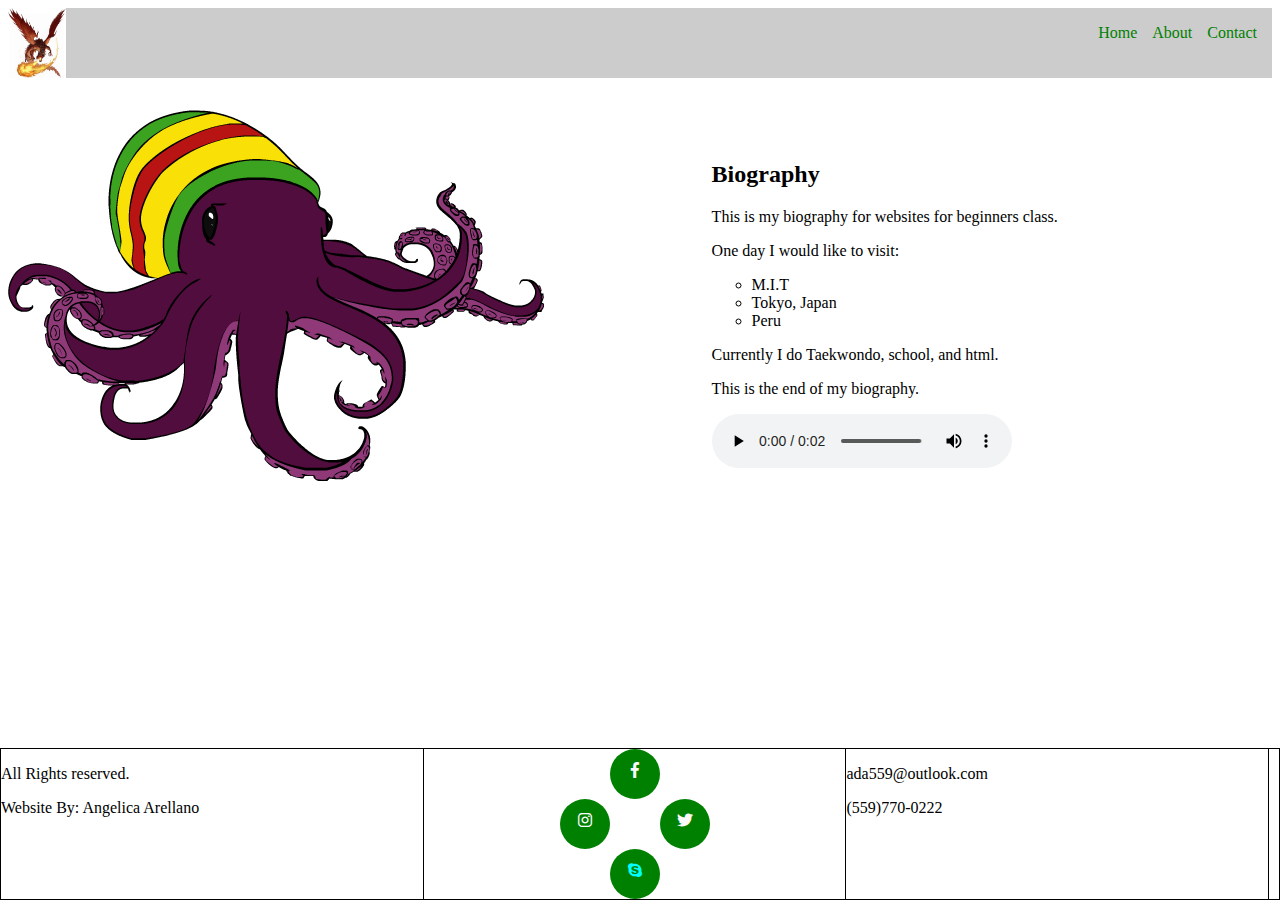
<file: about.html>
<!DOCTYPE html>
<html>
    <head> 
         <title>About Page</title>
         <meta charset="UTf-8">
         <meta name="viewport" content="width=device-width, initial-
         scale=1.0" />
         <link rel="stylesheet" type="text/css" href="css/styles.css"/>
         <link rel="stylesheet" href="css/styles.css" />
         <link rel="stylesheet" href="css/fontawesome-all.min.css"/>
         <link rel="stylesheet" href="css/about.css" type="text/css"/>
    </head>
    <body>
      <!-- Start of nav -->
        <nav class="main-nav">
  <img src="images/Red_dragon.jpg" alt="Logo" class="logo"/>
  
  <ul class="nav-list">
    <li class="nav-item">
      <a href="index.html" class="nav-link">Home</a>
    </li>
    <li class="nav-item">
      <a href="about.html" class="nav-link">About</a>
    </li>
    <li class="nav-item">
      <a href="contact.html" class="nav-link">Contact</a>
    </li>
  </ul>
</nav>
<!-- End of nav -->

<!-- Start of bio section -->
<section class="container">
  <div class="selfie">
    <img src="images/rastaoctopus.png" alt="rasta octopus"/>
  </div>
  <div class="bio-column">
    <ul>
         <h2>Biography</h2>
           <p>This is my biography for websites for beginners class.</p>
           <p>One day I would like to visit:</p>
       <ul>
         <li>M.I.T</li>
          <li>Tokyo, Japan</li>
          <li>Peru</li>
       </ul>
    <p>Currently I do Taekwondo, school, and html.</p>
    <p>This is the end of my biography.</p>
    
    <audio controls autoplay loop>
      <source src="lightsaber.wav" type="audio/wav"/>
    </audio>
  </div>
</section>
<!-- End of bio section -->

<!-- Start of footer -->
      <footer class="main-footer">
        <div class="footer-section">
            <p>All Rights reserved.</p>
            <p>Website By: Angelica Arellano</p>
        </div>
        <div class="footer-section">
        
          <!-- Diamond Box Social Media Icons -->
          
            <div class="main-box center">
              <div class="box center circle-background">
                <div class="center-text">
                <i class="fab fa-facebook-f"></i>
                </div>
              </div>
              <div class="box left circle-background">
                <div class="center-text">
                  <i class="fab fa-instagram"></i>
                </div>
              </div>
              <div class="box right circle-background">
                <div class="center-text">
                  <i class="fab fa-twitter"></i>
                </div>
              </div>
              <div class="box center clear-left circle-background">
                <div class="center-text">
                  <i class="fab fa-skype"></i>
                </div>
              </div>
            </div>                      
        </div>
        <div class="footer-section">
          <p>ada559@outlook.com</p>
          <p>(559)770-0222</p>
        </div>
      </footer>
      
      <!-- End of footer -->
      
    </body>
</html>
</file>
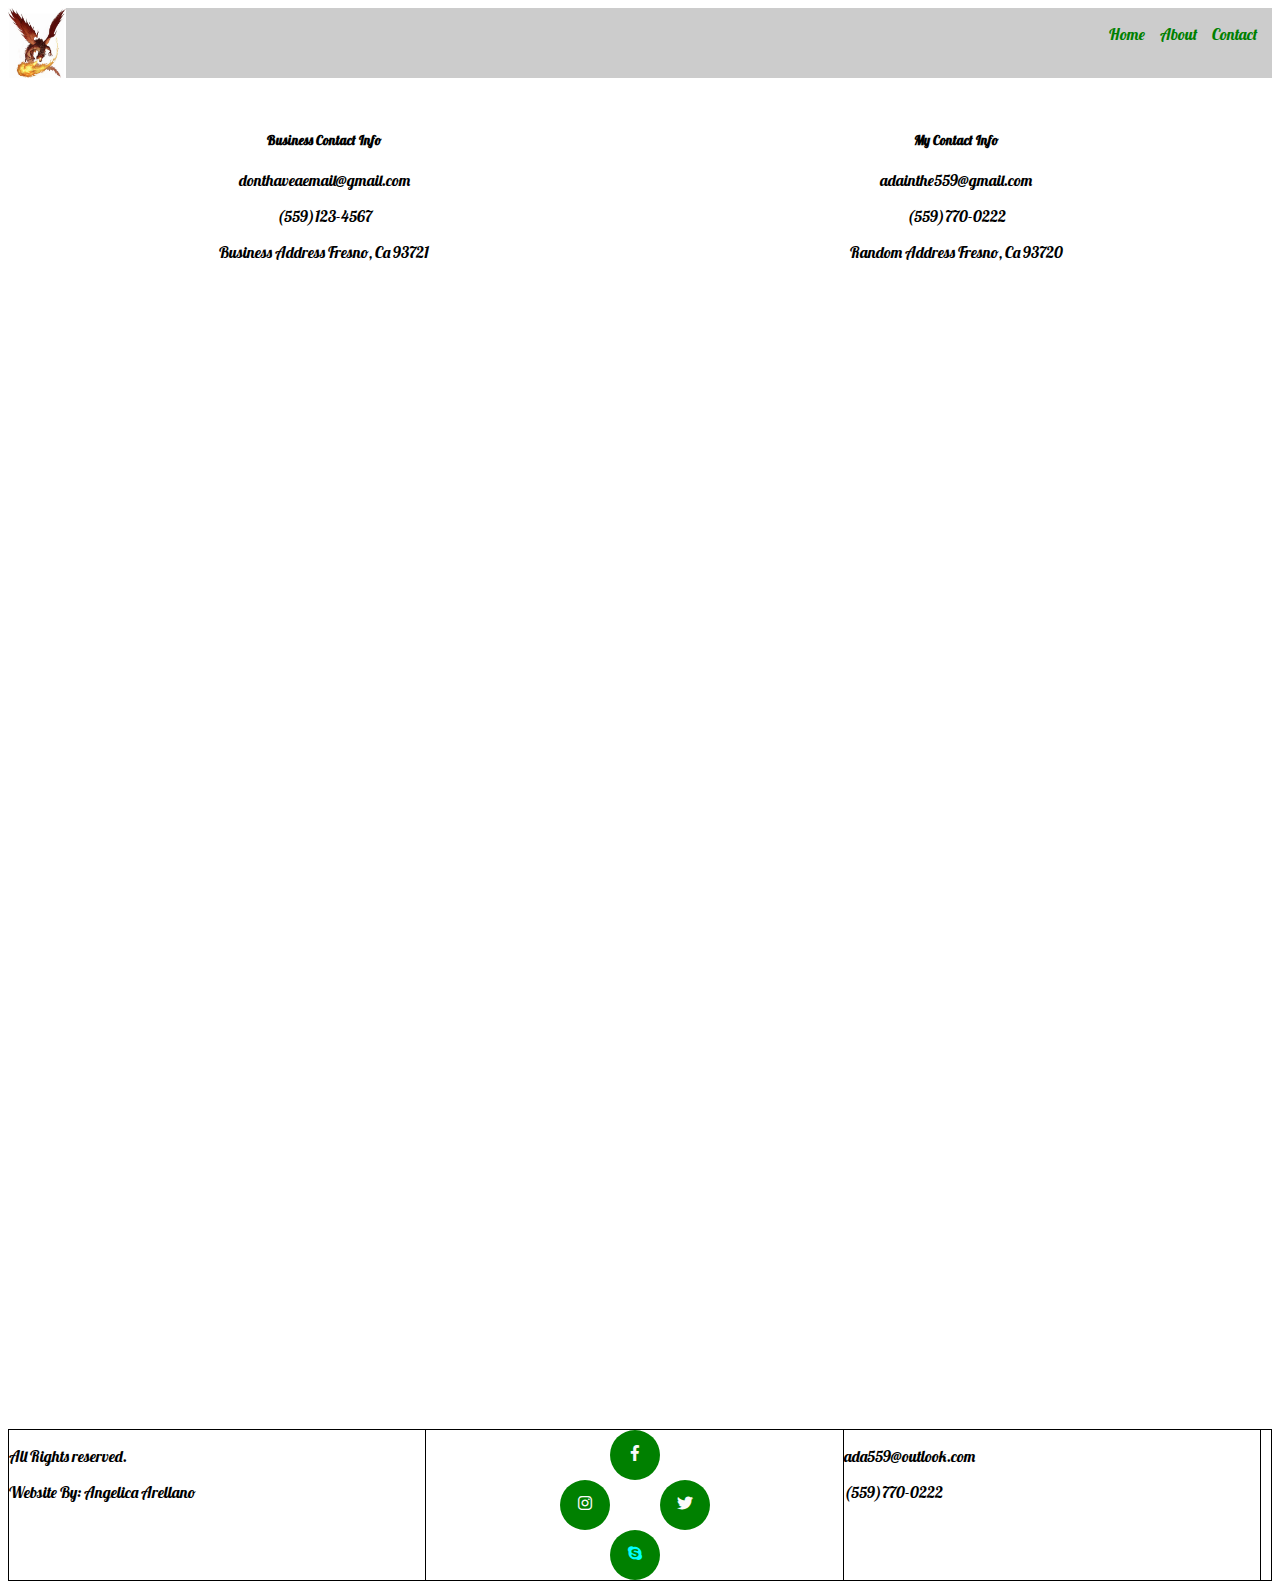
<file: contact.html>
<!DOCTYPE html>
<html lang="en-US">
    <head> 
         <title>Contact Page</title>
         <meta charset="UTf-8">
         <meta name="viewport" content="width=device-width, initial-
         scale=1.0" />
         <link rel="stylesheet" type="text/css" href="css/styles.css"/>
         <link rel="stylesheet" href="css/styles.css" />
         <link rel="stylesheet" href="css/fontawesome-all.min.css"/>
         <link rel="stylesheet" href="css/contact.css" type="text/css"/>
         <link href="https://fonts.googleapis.com/css?family=Lobster" rel="stylesheet">
    </head>
    <body>
    
      <!-- Start of nav -->
      
        <nav class="main-nav">
  <img src="images/Red_dragon.jpg" alt="Logo" class="logo"/>
  
  <ul class="nav-list">
    <li class="nav-item">
      <a href="index.html" class="nav-link">Home</a>
    </li>
    <li class="nav-item">
      <a href="about.html" class="nav-link">About</a>
    </li>
    <li class="nav-item">
      <a href="contact.html" class="nav-link">Contact</a>
    </li>
  </ul>
</nav>

<!-- End of nav -->


<!-- Start Business info section -->
<section class="container">
  <div class="contact-column">
    <h5>Business Contact Info</h5>
    <p>donthaveaemail@gmail.com</p>
    <p>(559)123-4567</p>
    <p>Business Address Fresno, Ca 93721</p>
  </div>
  <div class="contact-column">
    <h5>My Contact Info</h5>
    <p>adainthe559@gmail.com</p>
    <p>(559)770-0222</p>
    <p>Random Address Fresno, Ca 93720</p>
  </div>
</section>
<!-- End Business info section -->

<!-- Start Map Section -->
  <div class="map-container">
    <iframe src="https://www.google.com/maps/embed?pb=!1m18!1m12!1m3!1d3197.6042401504005!2d-119.7879710492073!3d36.73206497986422!2m3!1f0!2f0!3f0!3m2!1i1024!2i768!4f13.1!3m3!1m2!1s0x809460a5cfdf4b6b%3A0xab092ce50c284a0a!2sBitwise+Industries!5e0!3m2!1sen!2sus!4v1518577121629" width="100%" height="450" frameborder="0" style="border:0" allowfullscreen></iframe>
  </div>
<!-- End Map Section -->

<!-- Start contact form -->

    <div class="form-container">
       <iframe height="661"
         allowTransparency="true"
         frameborder="0"
         scrolling="no"
         style="width:100%;border:none"
         src="https://angelica16.wufoo.com/embed/zuf2d3i163aefx/">
       </iframe>
    </div>
    
<!-- End contact form -->    
    

<!-- Start of footer -->
      <footer class="main-footer">
        <div class="footer-section">
            <p>All Rights reserved.</p>
            <p>Website By: Angelica Arellano</p>
        </div>
        <div class="footer-section">
          <!-- Diamond Box Social Media Icons -->
            <div class="main-box center">
              <div class="box center circle-background">
                <div class="center-text">
                <i class="fab fa-facebook-f"></i>
                </div>
              </div>
              <div class="box left circle-background">
                <div class="center-text">
                  <i class="fab fa-instagram"></i>
                </div>
              </div>
              <div class="box right circle-background">
                <div class="center-text">
                  <i class="fab fa-twitter"></i>
                </div>
              </div>
              <div class="box center clear-left circle-background">
                <div class="center-text">
                  <i class="fab fa-skype"></i>
                </div>
              </div>
            </div>                      
        </div>
        <div class="footer-section">
          <p>ada559@outlook.com</p>
          <p>(559)770-0222</p>
        </div>
      </footer>
      <!-- End of footer -->
    </body>
</html>
</file>
<file: css/styles.css>
.body {
  margin: 0;
}
/* Start of nav styles */
.main-nav {
  height: 70px;
  width: 100%;
  background-color: #ccc;
}

.logo {
  height: 100%;
}

.nav-list {
  float: right;
  list-style: none;
}

.nav-item {
  float: left;
  margin-right: 15px;
}

.nav-link {
  color: green;
  text-decoration: none;
}

/* End of nav styles */

/* Start hero styles */

.hero-section{
  height: 800px;
  background-image: url('../images/black-belt.jpg');
  background-size: 100% 100%;
}

.hero-text {
  margin-top: 0px;
  padding-top: 200px;
  text-align: center;
  color: #ffffff;
}

.text-background {
  background-color: rgba(0,0,0, .5);
  padding: 10px;
}
/* End hero styes */

/*Start column styles */
.container {
  padding: 2.5% 0;
  width: 100%;  
}

.container:after {
  content: "";
  display: block;
  clear: both;
}

.column {
  height: 500px;
  width: 30%;
  border: 1px solid #000000;
  float: left;
  text-align: center;
  margin-left: 2.5%;
}

.column-image{
  width: 100%;
  height: 300px;
}
/* End column styles */

/* Start footer styles */
.main-footer {
  height: 150px;
  border: 1px solid #000000;
}

.footer-section {
  width: 33%;
  border-right: 1px solid #000000;
  float: left;
  height: 100%;
}

.main-box {
  height: 150px;
  width: 150px;
}

.box {
  height: 50px;
  width: 50px;
  text-align: center;
}

.circle-background {
  background-color: green;
  border-radius: 100%;
}

.left {
  float: left;
}

.right {
  float: right;
}

.clear-left {
  clear: left;
}

.clear-right {
  clear: right;
}

.center {
  margin: 0 auto;
}

.center-text {
  padding-top: 13px;
  color: #fafafa;
}

.fa-skype {
  color: #00ffff;
}

/* End footer styles */
</file>
<file: css/about.css>
.selfie {
    float: left;
}

.bio-column {
    width: 45%;
    padding: 2.5%;
    float: right;
    min-height: 250px;
    text-align: justify;
}

.main-footer {
    position: absolute;
    left: 0;
    right: 0;
    bottom: 0;
}
</file>
<file: css/contact.css>
body {
    font-family: 'Lobster', cursive;
}

.contact-column {
    width: 50%;
    text-align: center;
    float: left;
}

.form-container {
    width: 50%;
}

.map-container {
    width: 75%;
    margin: 0 auto;
    clear: both;
}
</file>
